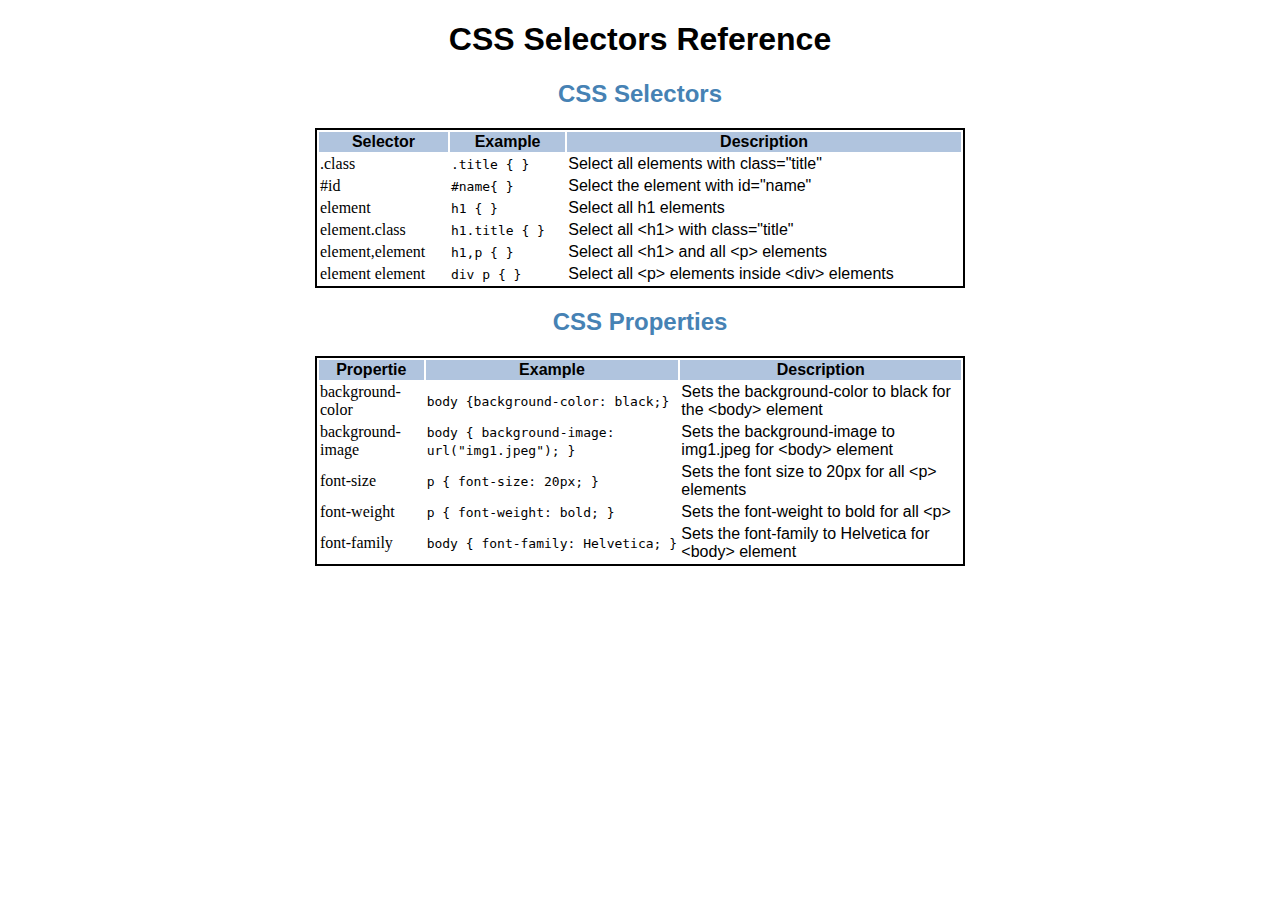
<file: cheatsheet/index.html>
<!DOCTYPE html>

<html lang="en-US">
    <head>
        <meta charset="UTF-8">
        <title>CSS Selectors Reference</title>
        <link rel="stylesheet" href="styles.css" type="text/css">

    </head>
    <body>
        <h1>CSS Selectors Reference</h1>
        <h2>CSS Selectors</h2>
        <table>
            <thead>
                <th>Selector</th>
                <th>Example</th>
                <th>Description</th>
            </thead>
            <tbody>
                <tr>
                    <td><span class="selector">.class</span></td>
                    <td><code>.title { }</code></td>
                    <td>Select all elements with class="title"</td>
                </tr>
                <tr>
                    <td><span class="selector">#id</span></td>
                    <td><code>#name{ }</code></td>
                    <td>Select the element with id="name"</td>
                </tr>
                <tr>
                    <td><span class="selector">element</span></td>
                    <td><code>h1 { }</code></td>
                    <td>Select all h1 elements</td>
                </tr>
                <tr>
                    <td><span class="selector">element.class</span></td>
                    <td><code>h1.title { }</code></td>
                    <td> Select all &lt;h1&gt; with class="title"</td>
                </tr>
                <tr>
                    <td><span class="selector">element,element</span></td>
                    <td><code>h1,p { }</code></td>
                    <td>Select all &lt;h1&gt; and all &lt;p&gt; elements </td>
                </tr>
                <tr>
                    <td><span class="selector">element element </span></td>
                    <td><code>div p { }</code></td>
                    <td>Select all &lt;p&gt; elements inside &lt;div&gt; elements</td>
                </tr>
            </tbody>
        </table>

        <h2>CSS Properties</h2>
        <table>
            <thead>
                <th>Propertie</th>
                <th>Example</th>
                <th>Description</th>
            </thead>
            <tbody>
                <tr>
                    <td><span class="selector">background-color</span></td>
                    <td><code>body {background-color: black;}</code></td>
                    <td>Sets the background-color to black for the &lt;body&gt; element</td>           
                              
                </tr>
                <tr>
                    <td><span class="selector">background-image</span></td>
                    <td><code>body { background-image: url("img1.jpeg"); }</code></td>
                    <td> Sets the background-image to img1.jpeg for &lt;body&gt; element </td>
                </tr>
                <tr>
                    <td><span class="selector">font-size</span></td>
                    <td><code>p { font-size: 20px; }</code></td>
                    <td>Sets the font size to 20px for all &lt;p&gt; elements</td>
                </tr>
                <tr>
                    <td><span class="selector">font-weight</span></td>
                    <td><code>p { font-weight: bold; }</code></td>
                    <td>Sets the font-weight to bold for all &lt;p&gt;</td>
                </tr>
                <tr>
                    <td><span class="selector">font-family</span></td>
                    <td><code>body { font-family: Helvetica; }</code></td>
                    <td>Sets the font-family to Helvetica for &lt;body&gt; element</td>
                </tr>
            </tbody>
        </table>

    </body>

</html>
</file>
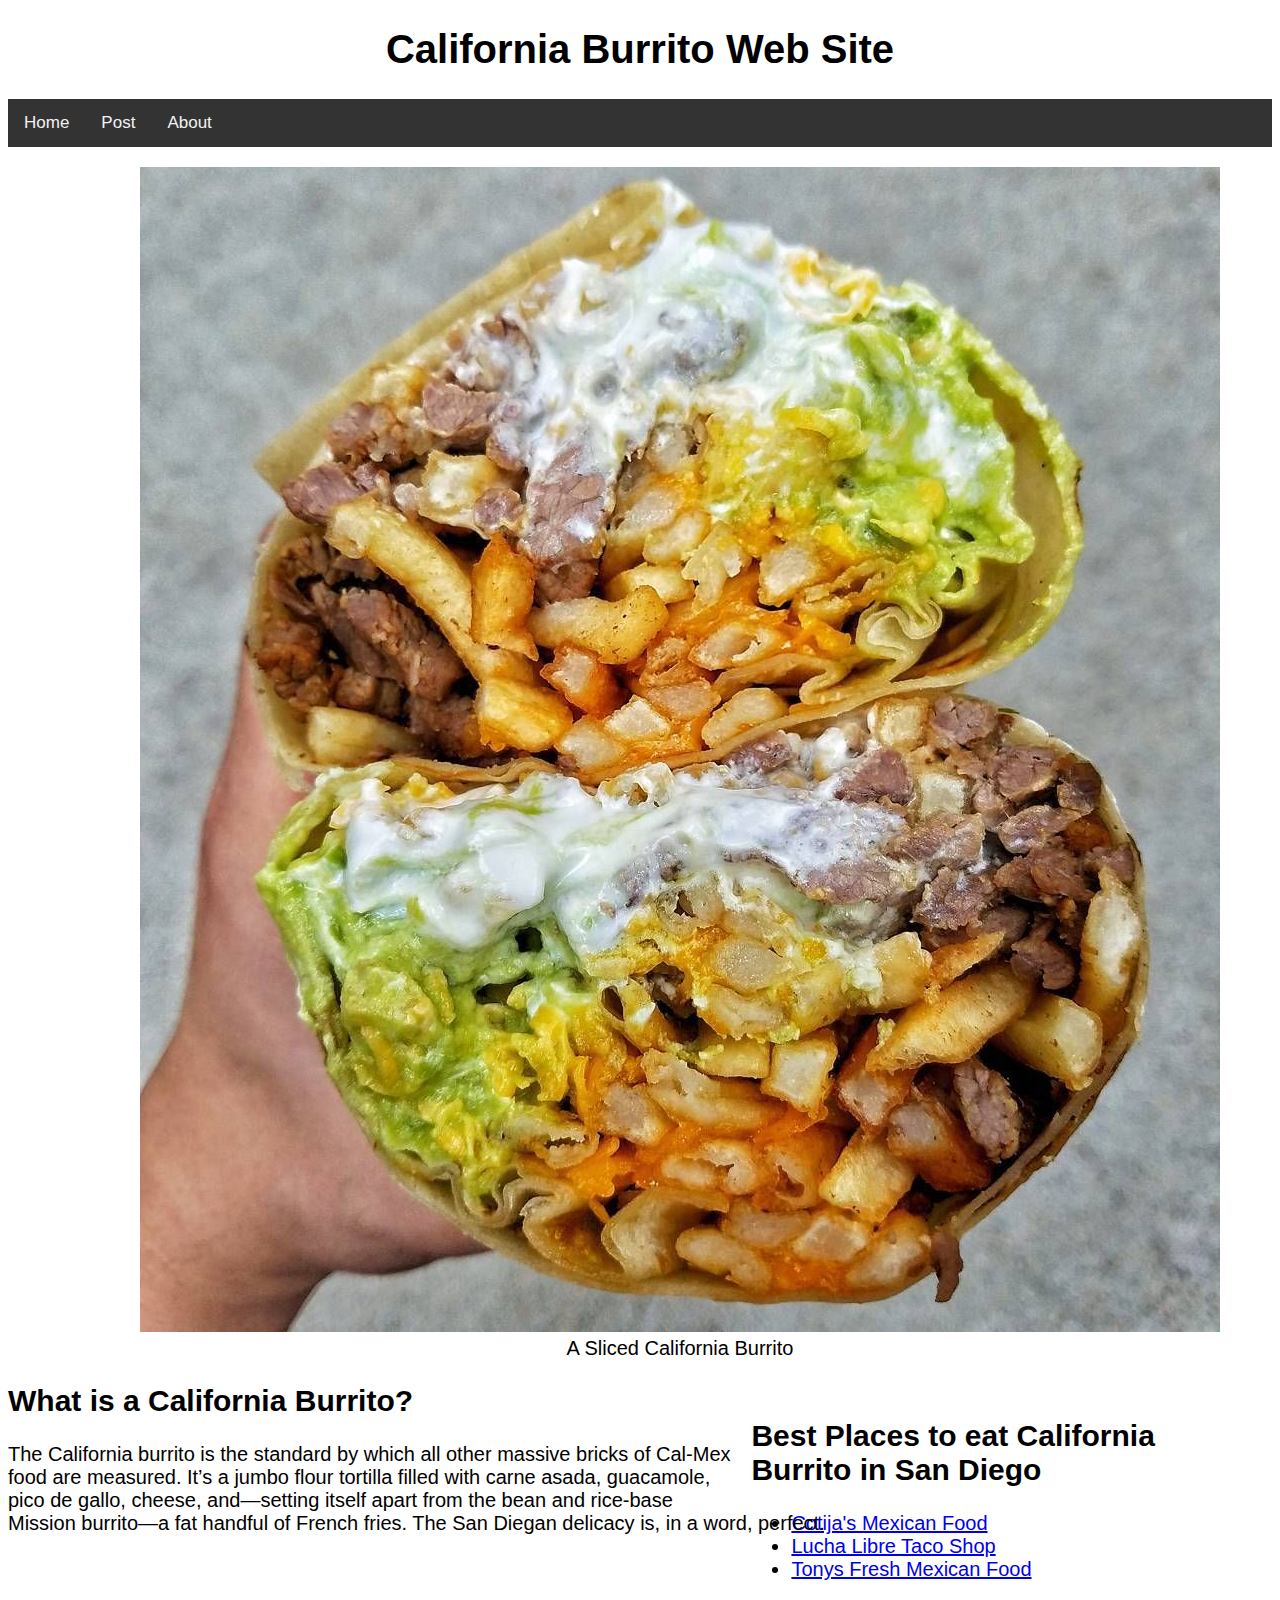
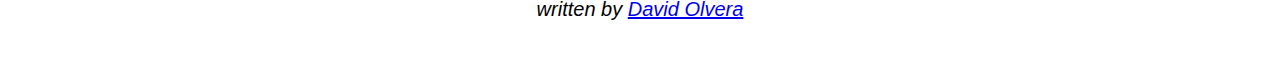
<file: DevProject/index.html>
<!DOCTYPE html>
<html lang="en">
<head>
    <meta charset="UTF-8">
    <meta name="viewport" content="width=device-width, initial-scale=1.0">
    <link rel="stylesheet" type="text/css" href="./resources/css/index.css">
    <title>California Burrito Web Site</title>
    
</head>
<body>
    <!-- nav section   -->
    <header>
        <h1 class="title">California Burrito Web Site</h1>
        <nav class="navbar">
            <ul>
                <li><a href="#home">Home</a></li>
                <li><a href="#post">Post</a></li>
                <li><a href="#about">About</a></li>
            </ul>
        </nav>
    </header>
    <main>
        <!--California Burrito Image-->
        <figure class="img-center">
            <img src="./resources/images/burrito.jpg" alt="Sliced California Burrito">
            <figcaption>A Sliced California Burrito</figcaption>
        </figure>
        <!--Places To Eat California Burrito-->
        <aside class="places">
            <p>
                <h2>Best Places to eat California Burrito in San Diego</h2>
                <ul>
                    <li><a href="https://goo.gl/maps/23dSLxCrNsxGpqbc8" target="_blank">Cotija's Mexican Food</a></li>
                    <li><a href="https://goo.gl/maps/bstwy6JPXGzVCbEP8" target="_blank">Lucha Libre Taco Shop</a></li>
                    <li><a href="https://goo.gl/maps/vm7Td433icFjXuvR8" target="_blank">Tonys Fresh Mexican Food</a></li>
                </ul>
            </p>

        </aside>
        <!-- What is A california Burrito?-->
        <section>
            <article class="article">
                <h2 id="post">What is a California Burrito?</h2>
                <p>
                    The California burrito is the standard by which all other massive bricks of Cal-Mex food are measured. It’s a jumbo flour tortilla filled with carne asada, guacamole, pico de gallo, cheese, and—setting itself apart from the bean and rice-base Mission burrito—a fat handful of French fries. The San Diegan delicacy is, in a word, perfect.
                </p>

            </article>
            
            
        </section>
    </main>
    <br>
    <!--Footer-->
    <footer class="footer" >
        <p>
            
            <address id="about">
                written by <a href="mailto:spartangrillers@gmail.com">David Olvera</a></address><br>

            </address>
           
        </p>
    </footer>


</body>
</html>
</file>
<file: cheatsheet/styles.css>
body {
    font-family: Helvetica, sans-serif;
}

h1 {
    text-align: center;
}

h2 {
    text-align: center;
    color: steelblue;
}

table {
    border: 2px solid black;
    width: 650px;
    margin: 0 auto;
  }

thead {
      background-color: lightsteelblue;
  
}

td {
    border-top: deepskyblue;
}


.selector {
    font-family: 'Times New Roman', Times, serif;
    
}

.selector:hover {
    background-color: powderblue;
}
</file>
<file: DevProject/resources/css/index.css>
/* Add a black background color to the top navigation */
.navbar {
    background-color: #333;
    overflow: hidden;
    
    
  }
  
  /* Style the links inside the navigation bar */
  .navbar a {
    float: left;
    color: #f2f2f2;
    text-align: center;
    padding: 14px 16px;
    text-decoration: none;
    font-size: 17px;
  }
  
  /* Change the color of links on hover */
  .navbar a:hover {
    background-color: #ddd;
    color: black;
  }
  
  /* Add a color to the active/current link */
  .navbar a.active {
    background-color: #4CAF50;
    color: white;
  }

  .navbar ul {
    list-style-type: none;
    margin: 0;
    padding: 0;
  }

  body {
      font-family: Helvetica, sans-serif;
      font-size: 20px;
      background-color: white;
  }

  .title {
      text-align: center;
  }

  .img-center {
      text-align: center;
      width: 100%;
      height: auto;
  }
  
  aside { 
    float:right; 
    width: 40%; 
    float: right; 
    background-color: white; 
    color: black; 
    padding:5px;  
    margin:10px; 
    height:100px; 
} 

.footer {
    text-align: center;
}
</file>
